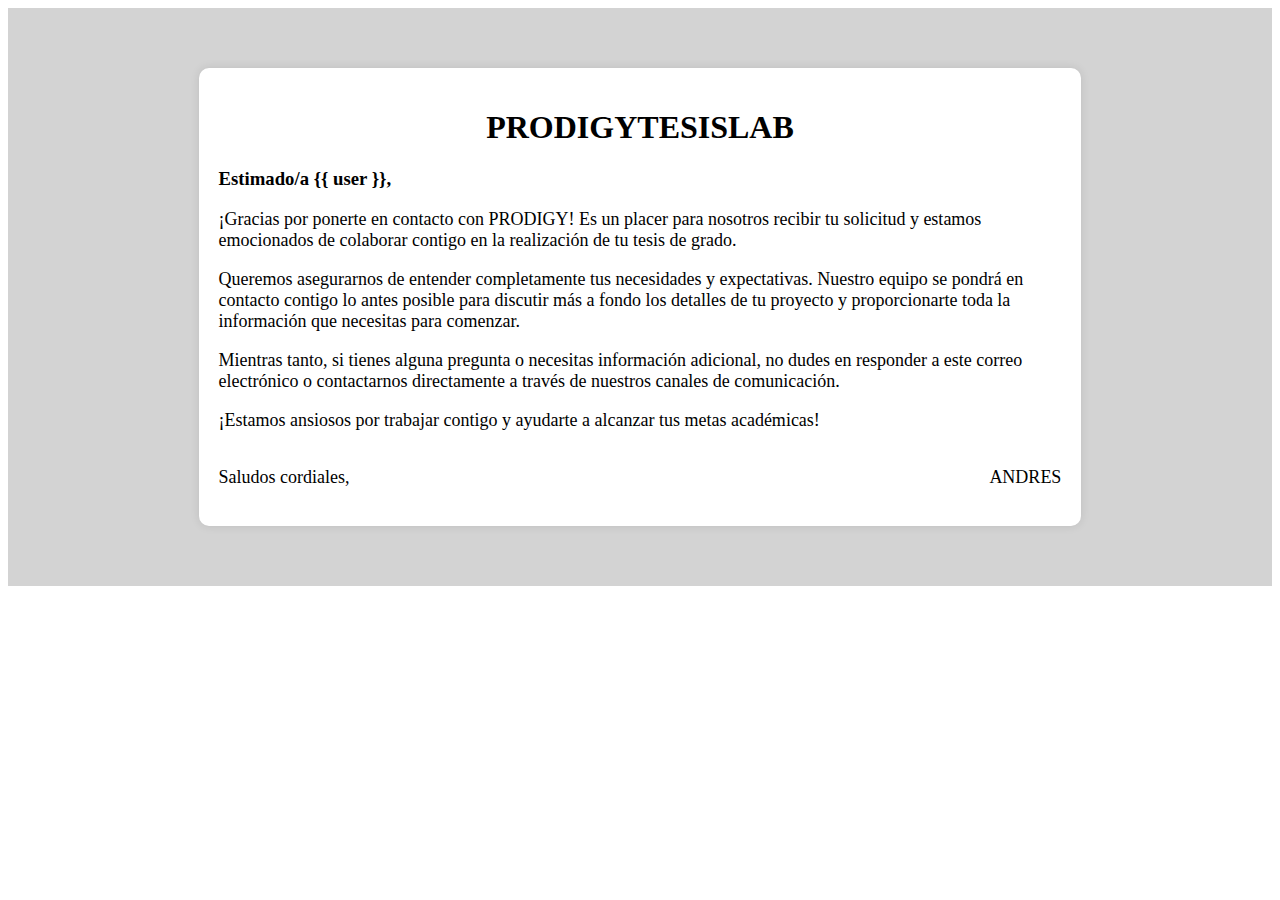
<file: templates/emails/emailTemplate.html>
<!DOCTYPE html>
<html lang="es">
<head>
    <meta charset="UTF-8">
    <title>Confirmación de contacto - PRODIGY</title>
    <style>
        .padre {
            margin: 0;
            padding: 30px;
            background: #d3d3d3; 
        }

        .container {
            margin: 30px auto;
            width: 70%;
            background-color: #fff;
            padding: 20px;
            border-radius: 10px;
            box-shadow: 0 0 10px rgba(0, 0, 0, 0.1);
        }

        .logo {
            width: 100px;
            height: auto;
            display: block;
            margin: 20px auto;
        }

        .titulo {
            text-align: center;
        }

        p{
            font-size: 18px;
        }

        .flex-container {
            display: flex;
            justify-content: space-between;
        }
    </style>
</head>
<body>
    <div class="padre">
        <div class="container">

            <h1 class="titulo">PRODIGYTESISLAB</h1>
    
            <h3>Estimado/a {{ user }},</h3>
        
            <p>¡Gracias por ponerte en contacto con PRODIGY! Es un placer para nosotros recibir tu solicitud y estamos emocionados de colaborar contigo en la realización de tu tesis de grado.</p>
            
            <p>Queremos asegurarnos de entender completamente tus necesidades y expectativas. Nuestro equipo se pondrá en contacto contigo lo antes posible para discutir más a fondo los detalles de tu proyecto y proporcionarte toda la información que necesitas para comenzar.</p>
            
            <p>Mientras tanto, si tienes alguna pregunta o necesitas información adicional, no dudes en responder a este correo electrónico o contactarnos directamente a través de nuestros canales de comunicación.</p>
    
            <p>¡Estamos ansiosos por trabajar contigo y ayudarte a alcanzar tus metas académicas!</p>
            
            <div>
                <div class="flex-container">
                    <p>Saludos cordiales, </p>
                    <p>ANDRES</p>
                </div>
            </div>
        </div>
    </div>
</body>
</html>
</file>
